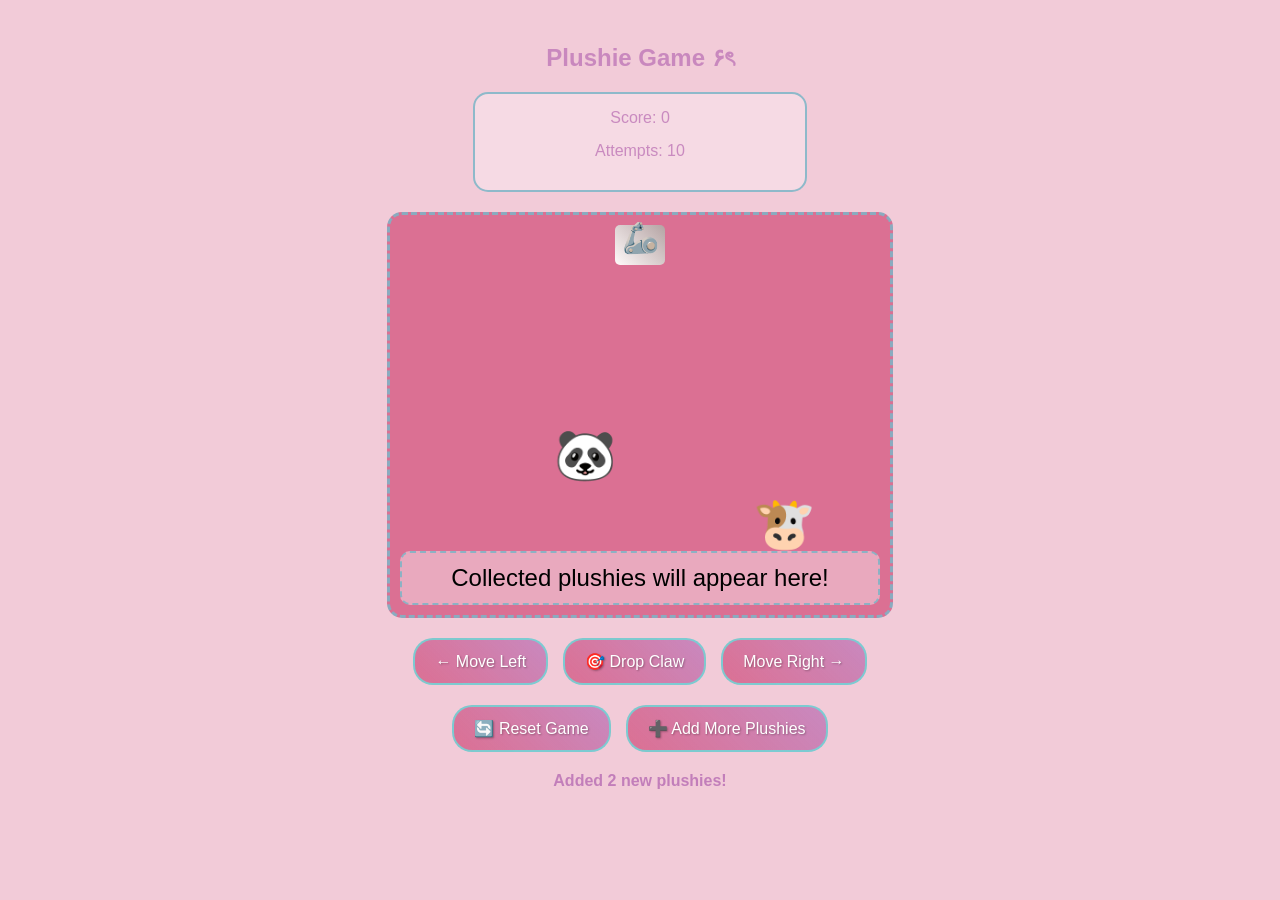
<file: index.html>
<!DOCTYPE html>
<html lang="en">
<head>
    <meta charset="UTF-8">
    <meta name="viewport" content="width=device-width, initial-scale=1.0">
    <title>Plushie Game <3</title>
    <link rel="stylesheet" href="style.css">
</head>
<body>
    <h3>Plushie Game ۶ৎ</h3>
    
    <div class="score-board">
        <div class="game-info">Score: <span id="score">0</span></div>
        <div class="game-info">Attempts: <span id="attempts">10</span></div>
    </div>
    
    <div class="container" id="gameContainer">
        <div class="claw" id="claw"></div>
        <div class="plushies" id="plushies"></div>
        <div class="prize-display" id="prizeDisplay">Collected plushies will appear here!</div>
    </div>
    
    <div class="controls">
        <button onclick="moveClaw('left')" id="leftBtn">← Move Left</button>
        <button onclick="dropClaw()" id="dropBtn">🎯 Drop Claw</button>
        <button onclick="moveClaw('right')" id="rightBtn">Move Right →</button>
    </div>
    
    <div class="controls">
        <button onclick="resetGame()" id="resetBtn">🔄 Reset Game</button>
        <button onclick="addPlushies()" id="addBtn">➕ Add More Plushies</button>
    </div>
    
    <div class="message" id="message">Use the buttons to move the claw and try to catch plushies!</div>

    <script src="script.js"></script>
</body>
</html>
</file>
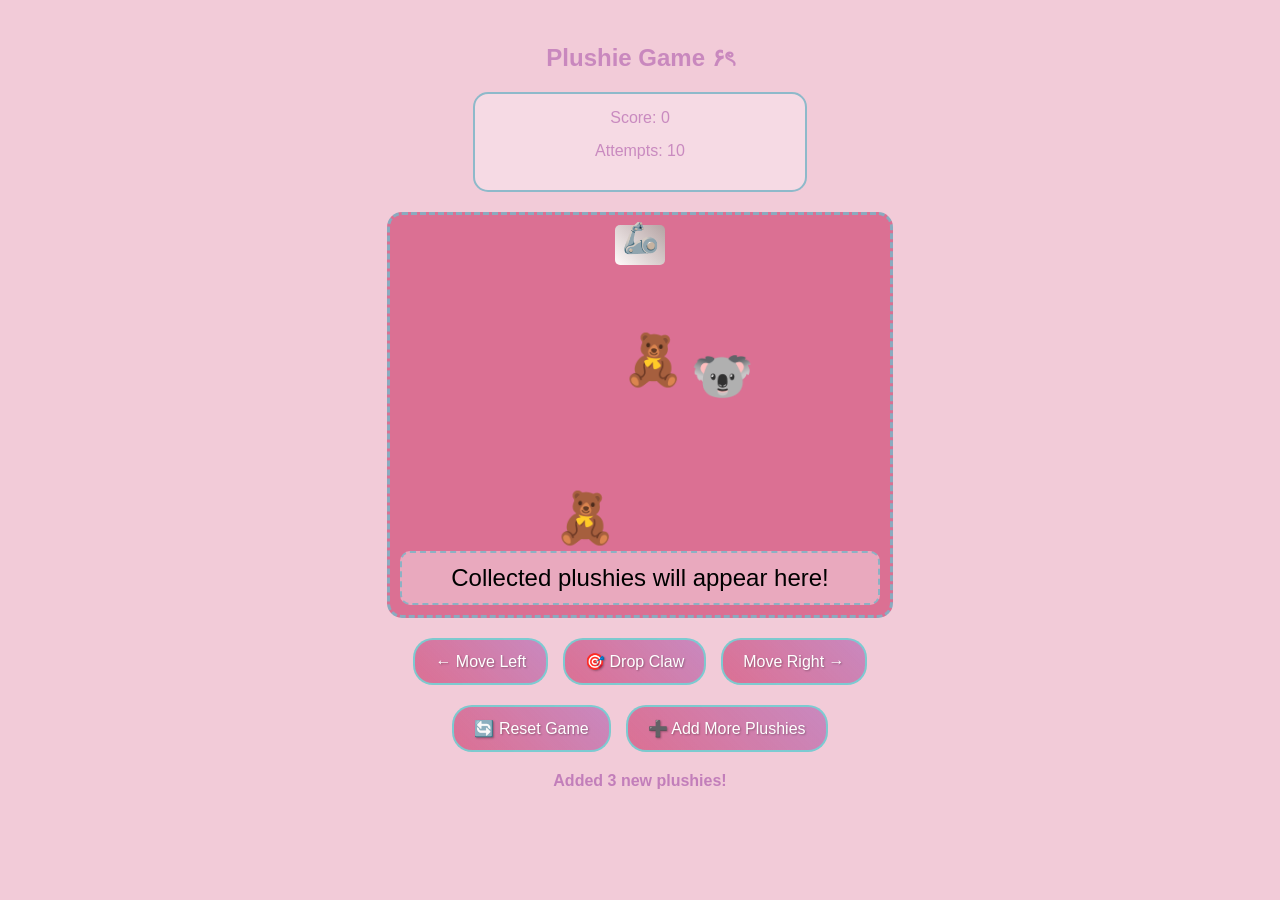
<file: proj3.html>
<!DOCTYPE html>
<html lang="en">
<head>
    <meta charset="UTF-8">
    <meta name="viewport" content="width=device-width, initial-scale=1.0">
    <title>Plushie Game <3</title>
    <link rel="stylesheet" href="style.css">
</head>
<body>
    <h3>Plushie Game ۶ৎ</h3>
    
    <div class="score-board">
        <div class="game-info">Score: <span id="score">0</span></div>
        <div class="game-info">Attempts: <span id="attempts">10</span></div>
    </div>
    
    <div class="container" id="gameContainer">
        <div class="claw" id="claw"></div>
        <div class="plushies" id="plushies"></div>
        <div class="prize-display" id="prizeDisplay">Collected plushies will appear here!</div>
    </div>
    
    <div class="controls">
        <button onclick="moveClaw('left')" id="leftBtn">← Move Left</button>
        <button onclick="dropClaw()" id="dropBtn">🎯 Drop Claw</button>
        <button onclick="moveClaw('right')" id="rightBtn">Move Right →</button>
    </div>
    
    <div class="controls">
        <button onclick="resetGame()" id="resetBtn">🔄 Reset Game</button>
        <button onclick="addPlushies()" id="addBtn">➕ Add More Plushies</button>
    </div>
    
    <div class="message" id="message">Use the buttons to move the claw and try to catch plushies!</div>

    <script src="script.js"></script>
</body>
</html>
</file>
<file: style.css>
body {
    background-color: rgb(242, 203, 216);
    text-align: center;
    font-family: 'Arial', sans-serif;
    margin: 0;
    padding: 20px;
}

h3 {
    color: rgba(194, 126, 186, 0.868);
    font-size: 1.5em;
    margin-bottom: 20px;
}

.game-info {
    color: rgba(194, 126, 186, 0.868);
    margin-bottom: 15px;
    font-size: 1.em;
}

.container {
    background-color: palevioletred;
    width: 500px;
    position: relative;
    overflow: hidden;
    height: 400px;
    border: 3px dashed rgba(126, 181, 198, 0.868);
    margin: 20px auto;
    border-radius: 15px;
}

.claw {
    position: absolute;
    top: 10px;
    left: 225px;
    width: 50px;
    height: 40px;
    background: linear-gradient(45deg, #fffafa, #b4a3a3);
    border-radius: 5px;
    z-index: 10;
    transition: all 0.5s ease;
    cursor: pointer;
}

.claw::before {
    content: '🦾';
    position: absolute;
    top: -5px;
    left: 50%;
    transform: translateX(-50%);
    font-size: 30px;
}

.claw.dropping {
    animation: drop 2s ease-in-out;
}

@keyframes drop {
    0% { top: 10px; }
    50% { top: 300px; }
    100% { top: 10px; }
}

.plushie {
    position: absolute;
    width: 50px;
    height: 50px;
    font-size: 50px;
    cursor: pointer;
    transition: all 0.3s ease;
    user-select: none;
}

.plushie:hover {
    transform: scale(1.1);
}

.plushie.caught {
    animation: caught 1s ease-out forwards;
}

@keyframes caught {
    0% { transform: scale(1); }
    50% { transform: scale(1.2) translateY(-50px); }
    100% { transform: scale(0) translateY(-100px); opacity: 0; }
}

.controls {
    margin: 20px 0;
    display: flex;
    justify-content: center;
    gap: 15px;
    flex-wrap: wrap;
}

button {
    background: linear-gradient(45deg, palevioletred, rgba(194, 126, 186, 0.868));
    border: 2px solid rgba(112, 214, 214, 0.868);
    color: white;
    padding: 12px 20px;
    font-size: 16px;
    border-radius: 20px;
    cursor: pointer;
    transition: all 0.3s ease;
    font-weight: italic;
    text-shadow: 1px 1px 2px rgba(0,0,0,0.3);
}

button:hover {
    transform: translateY(-2px);
    box-shadow: 0 5px 15px rgba(0,0,0,0.2);
    background: linear-gradient(45deg, rgba(194, 126, 186, 0.868), palevioletred);
}

button:active {
    transform: translateY(0);
}

button:disabled {
    opacity: 0.6;
    cursor: not-allowed;
    transform: none;
}

.score-board {
    background: rgba(255,255,255,0.3);
    border-radius: 15px;
    padding: 15px;
    margin: 20px auto;
    max-width: 300px;
    border: 2px solid rgba(126, 181, 198, 0.868);
}

.prize-display {
    position: absolute;
    bottom: 10px;
    left: 10px;
    right: 10px;
    height: 50px;
    background: rgba(255,255,255,0.4);
    border-radius: 10px;
    display: flex;
    align-items: center;
    justify-content: center;
    font-size: 24px;
    border: 2px dashed rgba(126, 181, 198, 0.868);
}

.message {
    color: rgba(194, 126, 186, 0.868);
    font-weight: bold;
    margin: 10px 0;
    min-height: 25px;
}
</file>
